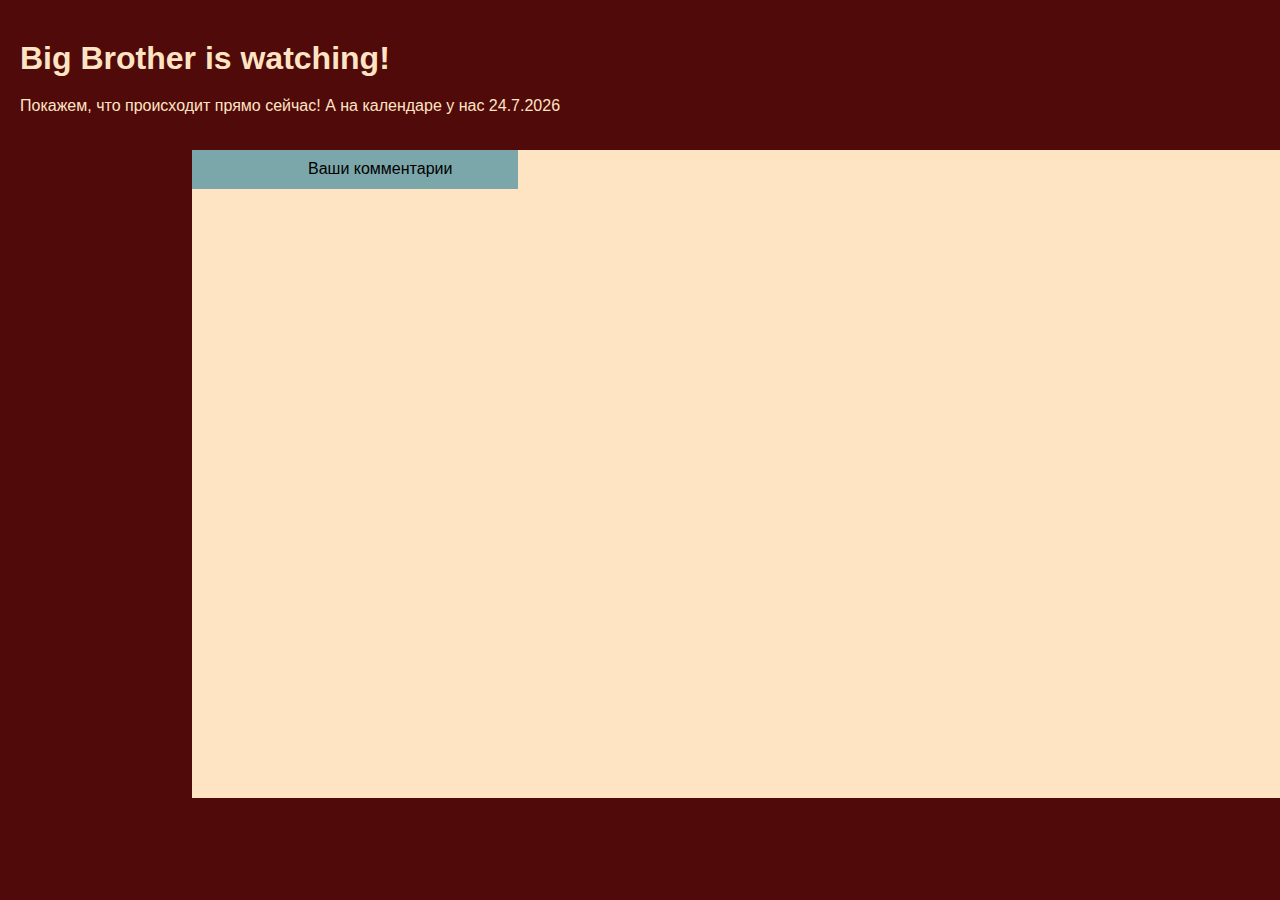
<file: LifeSpot/Views/AboutPage.html>
﻿<!DOCTYPE html>
<html lang="en">
<head>
    <meta charset="UTF-8">
    <title>LifeSpot</title>
    <link href="../wwwroot/CSS/AboutPage.css" rel="stylesheet" type="text/css">
    <script defer src="../wwwroot/JS/AboutPage.js" rel="script" type="text/javascript"></script>
</head>

<body>
    <header id="headerForTest">
        <!--Заголовок страницы-->
        <h1>Big Brother is watching!</h1>
        <!--Параграф-->
        <p id="headerP">
            <script>
                                const date = new Date();
                                const year = date.getFullYear();
                                const month = date.getMonth() + 1;
                                const day = date.getDate();
                                const currentDate = day + "." + month + "." + year;
                                document.getElementById("headerP").innerHTML = "Покажем, что происходит прямо сейчас! А на календаре у нас " + currentDate;
            </script>
        </p>
    </header>
    <!--Сайд-бар страницы (пока все ссылки ведут на главную)-->
    <div id="asideMain">
        <!--SIDEBAR-->

        <main>
            <!--Slider-->

            <div id="forComments">
                <div class="commentsHeader">Ваши комментарии</div>
                <div id="mainCommentsField" class="mainCommentsField"></div>
            </div>
        </main>
    </div>

    <!--FOOTER-->

</body>

</html>
</file>
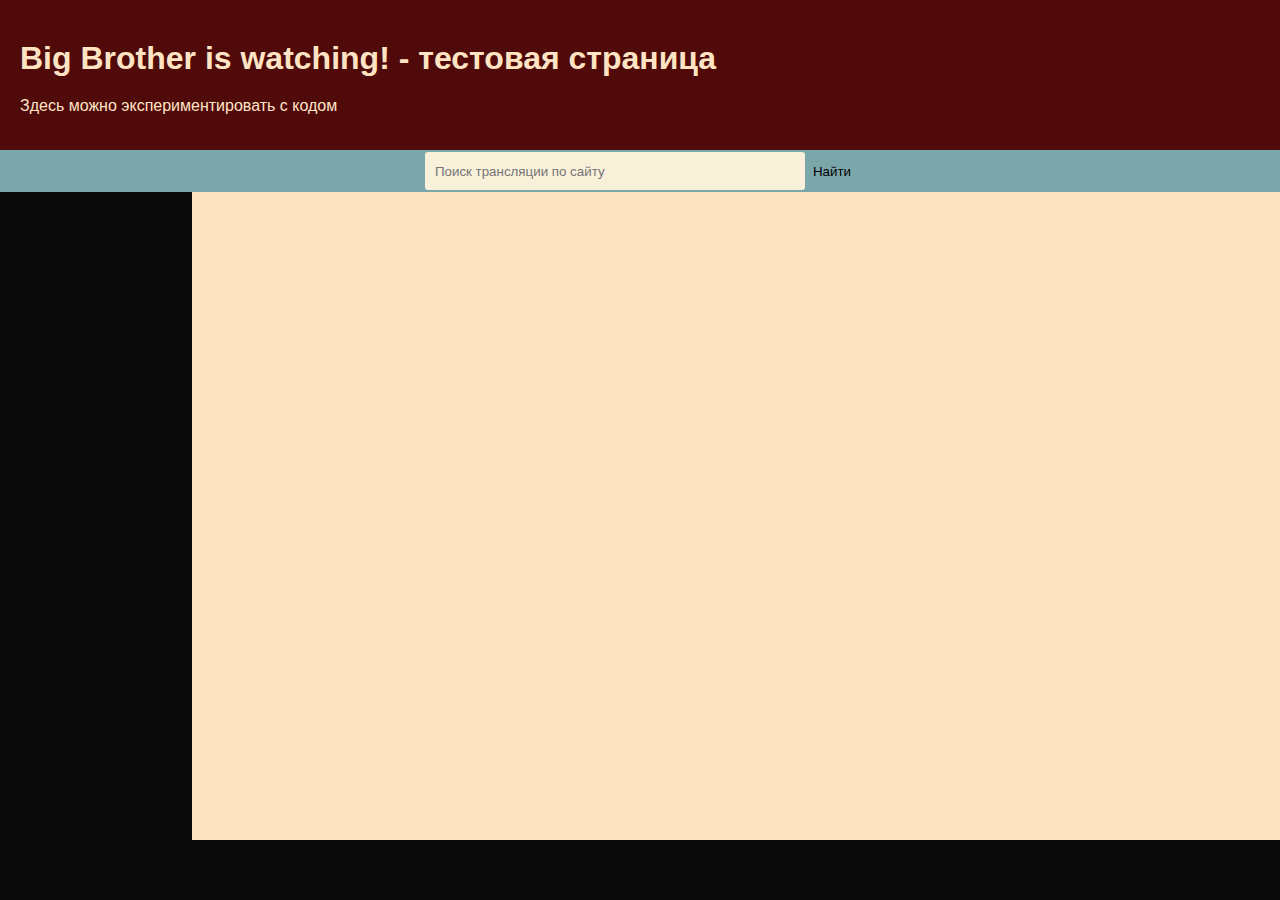
<file: LifeSpot/Views/TestingPage.html>
﻿<!DOCTYPE html>
<html lang="en">

<head>
    <meta charset="UTF-8">
    <title>BigBrother</title>
    <link href="../wwwroot/CSS/TestingPage.css" rel="stylesheet" type="text/css">
    <script src="../wwwroot/JS/TestingPage.js" type="text/javascript"></script>
</head>
<body>
    <header id="headerForTest">
        <h1>Big Brother is watching! - тестовая страница</h1>
        <p>Здесь можно экспериментировать с кодом</p>
    </header>
    <div id="searchBar">
        <input id="inputMain" type="text" placeholder="Поиск трансляции по сайту" oninput="javascript: SeekAndShow();" size="50%" />

        <button id="searchButton" type="submit" onclick="SomethingInput()">Найти</button>
    </div>
    <div id="asideMain">
        <!--SIDEBAR-->
        <main>


        </main>
    </div>
    <!--FOOTER-->
</body>
</html>
</file>
<file: LifeSpot/wwwroot/CSS/AboutPage.css>
﻿* {
    margin: 0;
}

body {
    position: absolute;
    background-color: rgb(80, 10, 10);
    padding: 0;
    margin: 0;
    width: 100%;
    height: 100%;
}

#allWindow {
    z-index: 100;
    position: absolute;
    top: 0;
    left: 0;
    width: 100%;
    height: 100%;
    background-color: dimgrey;
}

/*Комбинированный селектор - применяется ко всем элементам*/
header, footer, aside, body, .navbar, .video-container {
    font-family: "Helvetica 65 Medium", sans-serif;
}

.video-container {
    display: inline-block;
    margin: 4px;
}

    .video-container:hover {
        background-color: blue;
        color: white;
    }

/*Глобальные стили для хедеров на всём сайте*/
header {
    height: 150px;
    color: bisque;
    background-color: rgb(80, 10, 10);
}

    header h1 {
        margin: 0;
        margin-left: 20px;
        padding-top: 40px;
    }

    header p {
        margin: 0;
        margin-left: 20px;
        padding-top: 20px;
    }


footer {
    height: fit-content;
    padding: 10px;
    font-size: medium;
    color: darkcyan;
    background-color: rgb(80, 10, 10);
    line-height: 2em; /*межстрочный интервал*/
}

    footer p {
        margin: 0;
    }

aside {
    position: absolute;
    display: inline-block;
    margin: 0;
    padding: 0;
    width: 15%;
    height: 100%;
    background-color: rgb(80, 10, 10);
}


#asideMain {
    position: relative;
    display: flex;
    height: 72%;
    margin: 0;
    padding: 0;
}


main {
    position: relative;
    display: inline-flex;
    height: 100%;
    left: 15%;
    width: 85%;
    margin: 0;
    padding: 0;
    background-color: bisque;
    text-align: center;
}


/* Стили кнопок aside */
#navbarButton {
    color: gold;
    border-left: none;
    border-right: none;
    background-color: rgb(80, 10, 10);
    border-color: bisque;
}

    #navbarButton:hover {
        color: black;
        border-left: none;
        background-color: #7BA7AB;
        border-color: bisque;
    }
/*НАЧАЛО поле поиска трансляции по сайту*/
* {
    box-sizing: border-box;
}

#divForm {
    background-color: #7BA7AB;
}

form {
    position: relative;
    width: 500px;
    margin: 0 auto;
}

input {
    width: 100%;
    height: 42px;
    padding-left: 10px;
    border: 2px solid #7BA7AB;
    border-radius: 5px;
    outline: none;
    background: #F9F0DA;
    color: #9E9C9C;
}

    input:hover {
        background-color: yellow;
    }

#searchButton {
    position: absolute;
    top: 0;
    right: 0px;
    width: fit-content;
    font: x-large;
    height: 42px;
    border: none;
    background: #7BA7AB;
    border-radius: 0 5px 5px 0;
    cursor: pointer;
}
/*КОНЕЦ поле поиска трансляции по сайту*/

/*НАЧАЛО кнопки навигации по сайту*/
#asideLower button {
    display: block;
    width: 100%;
    height: 40px;
    /*border: 2px solid red;*/
    border-left: none;
    border-right: none;
    margin: 0;
}

#asideUpper {
    height: 70px;
}

#asideLower, #asideUpper {
    padding: 0;
    margin: 0;
}
/*КОНЕЦ кнопки навигации по сайту*/

/*НАЧАЛО поля с комментариями*/
#forComments {
    position: relative;
    width: 30%;
    height: 100%;
}
.commentsHeader {
    position: relative;
    padding-left: 50px;
    background-color: #7BA7AB;
    /*ниже параметры, чтобы выровнять по центру(вертикаль)*/
    display: flex;
    text-align: center;
    justify-content: center;
    align-items: center;
    height: 6%;
    width: 100%;
}

.mainCommentsField {
    position: relative;
    width: 100%;
    height: 94%;
    top: 0;
    margin: 0;
    overflow-y: scroll;
}

.commentDivCommentDivLikes {
    position: relative;
    margin-top: 10px;
    margin-left: auto;
    margin-right: auto;
    display: grid;
    width: 80%;
    word-wrap: break-word;
}
.divUserData {
    padding: 5px;
    text-align: left;
    position: relative;
    background-color: white;
    border-radius: 10px 10px 0 0;
    font-style: italic;
    font-weight: bold;
    word-wrap: break-word;
}
.divCommentText {
    padding: 5px;
    position: relative;
    text-align: left;
    background-color: white;
    border-radius: 0 0 10px 0;
    word-wrap: break-word;
}
.divLikesDislikes {
    padding: 5px;
    position: relative;
    /*display: inline-flex;*/
}
.divLikesButton {
    position: relative;
}
.divDislikesButton {

    position: relative;
}
.divLikesCount {
    width: 100px;
}
.divDislikesCount {
    width: 100px;
}
/*КОНЕЦ поля с комментариями*/

/*Начало слайдера*/
#divForSlider {
    position: relative;
    display: grid;
    margin: 0;
    padding: 0;
    /*border: 10px solid #7BA7AB;*/
    width: 70%;
}

#buttonsAndImgDiv {
    position: absolute;
    display: inline-flex;
    width: 100%;
    height: 80%;
    text-align: center;
}


    #buttonsAndImgDiv buttonPreviousDiv, buttonNextDiv {
        width: 20%;
    }

#previousButton, #nextButton {
    width: 100%;
    height: 100px;
    background-color: #7BA7AB;
    border: none;
    font-family: 'Arial Black', Gadget, sans-serif;
    color: white;
    font-size: 140%;
    text-shadow: 2px 0 2px #000, 0 2px 2px blue, -2px 0 2px #000, 0 -2px 2px pink;
}

#buttonPreviousDiv, #buttonNextDiv {
    position: relative;
    display: flex;
    text-align: center;
    justify-content: center;
    align-items: center;
    width: 10%;
    word-wrap: break-word;
/*    justify-content: center;
    align-items: center;*/
}

#buttonNextDiv {
    left: 80%;
}

#divImg {
    width: 80%;
    height: 100%;
    position: absolute;
    left: 10%;
    display: flex;
    flex-shrink: 0;
    overflow: hidden;
    /* margin-left: auto; */
    /* margin-right: auto; */
    border: 10px solid #7BA7AB;
    /* justify-content: center; */
    align-items: center;
    /*scroll-snap-type: y mandatory;*/
}
#imgsDiv {
    position: absolute;
    display: inline-flex;
    transition: all 0.5s ease-in-out;
}

img {
    width: 100%;
    height: auto;
    position: relative;
    transition: all 0.5s ease-in-out;
    flex-shrink: 0;
    /*scroll-snap-align: start;*/
}

#divDescription {
    position: absolute;
    width: 100%;
    height: 20%;
    top: 80%;
    background: #7BA7AB;
}
/*конец слайдера*/
</file>
<file: LifeSpot/wwwroot/CSS/TestingPage.css>
﻿body {
    position: absolute;
    background-color: rgb(10, 10, 10);
    padding: 0;
    margin: 0;
    width: 100%;
    height: 100%;
}

#allWindow {
    z-index: 100;
    color: red;
    position: absolute;
    text-align: center;
    top: 0;
    left: 0;
    padding-top: 10px;
    width: 100%;
    height: 100%;
    background-color: black;
}

    #allWindow input {
        position: relative;
        width: 100%;
    }

    #allWindow button {
        position: relative;
        margin-top: 20px;
        position: relative;
        width: 100%;
    }

#userCheck {
    margin-left: auto;
    margin-right: auto;
    padding-top: 20%;
    display: grid;
    justify-content: center;
}

/*Комбинированный селектор - применяется ко всем элементам*/
header, footer, aside, body, .navbar, .video-container {
    font-family: "Helvetica 65 Medium", sans-serif;
}

.video-container {
    display: inline-block;
    margin: 4px;
}

    .video-container:hover {
        background-color: blue;
        color: white;
    }

/*Глобальные стили для хедеров на всём сайте*/
header {
    height: 150px;
    color: bisque;
    background-color: rgb(80, 10, 10);
}

    header h1 {
        margin: 0;
        margin-left: 20px;
        padding-top: 40px;
    }

    header p {
        margin: 0;
        margin-left: 20px;
        padding-top: 20px;
    }


footer {
    height: fit-content;
    margin: 0;
    padding: 5px;
    /*padding: 10px;*/
    font-size: medium;
    color: darkcyan;
    background-color: rgb(80, 10, 10);
    line-height: 2em; /*межстрочный интервал*/
}

    footer p {
        margin: 0;
        padding-left: 20px;
    }

aside {
    position: absolute;
    display: inline-block;
    margin: 0;
    padding: 0;
    width: 15%;
    height: 100%;
    background-color: rgb(80, 10, 10);
}


#asideMain {
    position: relative;
    display: flex;
    height: 72%;
    margin: 0;
    padding: 0;
}


main {
    position: absolute;
    display: inline-block;
    height: 100%;
    left: 15%;
    margin: 0;
    padding: 0;
    background-color: bisque;
    text-align: center;
    overflow-y: scroll;
    width: 85%;
}


/* Стили кнопок aside */
#navbarButton {
    color: gold;
    border-left: none;
    border-right: none;
    background-color: rgb(80, 10, 10);
    border-color: bisque;
}

    #navbarButton:hover {
        color: black;
        border-left: none;
        background-color: #7BA7AB;
        border-color: bisque;
    }
/*НАЧАЛО поле поиска трансляции по сайту*/
* {
    box-sizing: border-box;
}

#searchBar {
    background-color: #7BA7AB;
    position: relative;
    width: 100%;
    margin: 0 auto;
    text-align: center;
    display: inline-flex;
}


#inputMain {
    width: 30%;
    height: 42px;
    padding-left: 10px;
    border: 2px solid #7BA7AB;
    border-radius: 5px;
    outline: none;
    background: #F9F0DA;
    color: #9E9C9C;
    margin-left: auto;
}

input:hover {
    background-color: yellow;
}

#searchButton {
    position: relative;
    margin-right: auto;
    top: 0;
    width: fit-content;
    font: x-large;
    height: 42px;
    border: none;
    background: #7BA7AB;
    border-radius: 0 5px 5px 0;
    cursor: pointer;
}
/*КОНЕЦ поле поиска трансляции по сайту*/

/*НАЧАЛО кнопки навигации по сайту*/
#asideLower button {
    display: block;
    width: 100%;
    height: 40px;
    /*border: 2px solid red;*/
    border-left: none;
    border-right: none;
    margin: 0;
}

#asideUpper {
    height: 70px;
}

#asideLower, #asideUpper {
    padding: 0;
    margin: 0;
}
/*КОНЕЦ кнопки навигации по сайту*/
</file>
